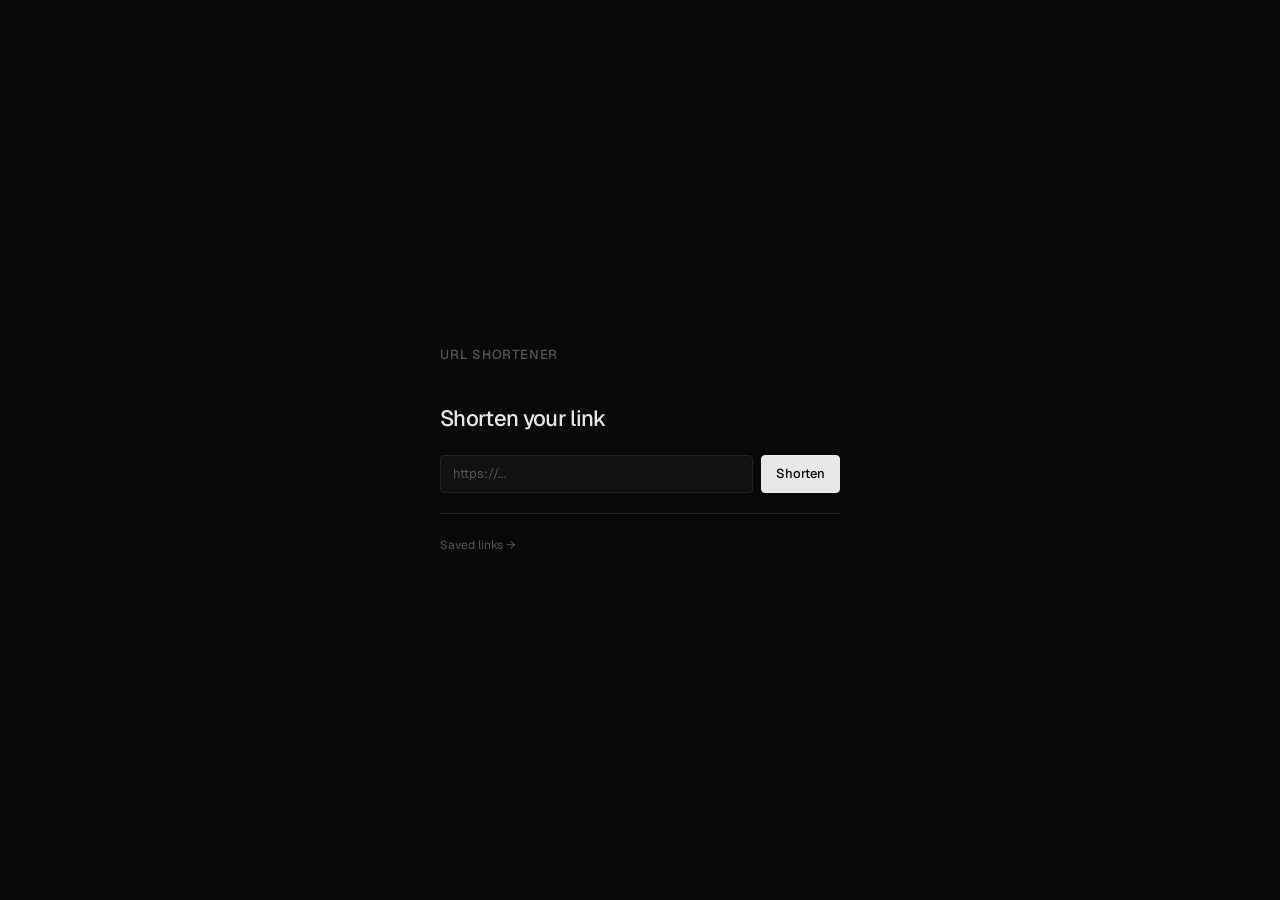
<file: frontend/index.html>
<!DOCTYPE html>
<html lang="en">
<head>
  <meta charset="UTF-8" />
  <meta name="viewport" content="width=device-width, initial-scale=1" />
  <title>URL Shortener</title>
  <link rel="stylesheet" href="style.css" />
</head>
<body>
  <div class="container">
    <p class="wordmark">URL Shortener</p>
    <h1>Shorten your link</h1>
    <form id="urlForm">
      <input
        type="text"
        id="originalUrl"
        name="originalUrl"
        placeholder="https://..."
        required
        autocomplete="off"
      />
      <button type="submit">Shorten</button>
    </form>
    <div id="result" class="hidden">
      <span>→</span><a id="shortUrl" href="#" target="_blank" rel="noopener"></a>
    </div>
    <div id="error" class="hidden"></div>
    <div class="divider"></div>
    <a href="saved_slugs.html" class="saved-link">Saved links →</a>
  </div>
  <script src="script.js"></script>
</body>
</html>
</file>
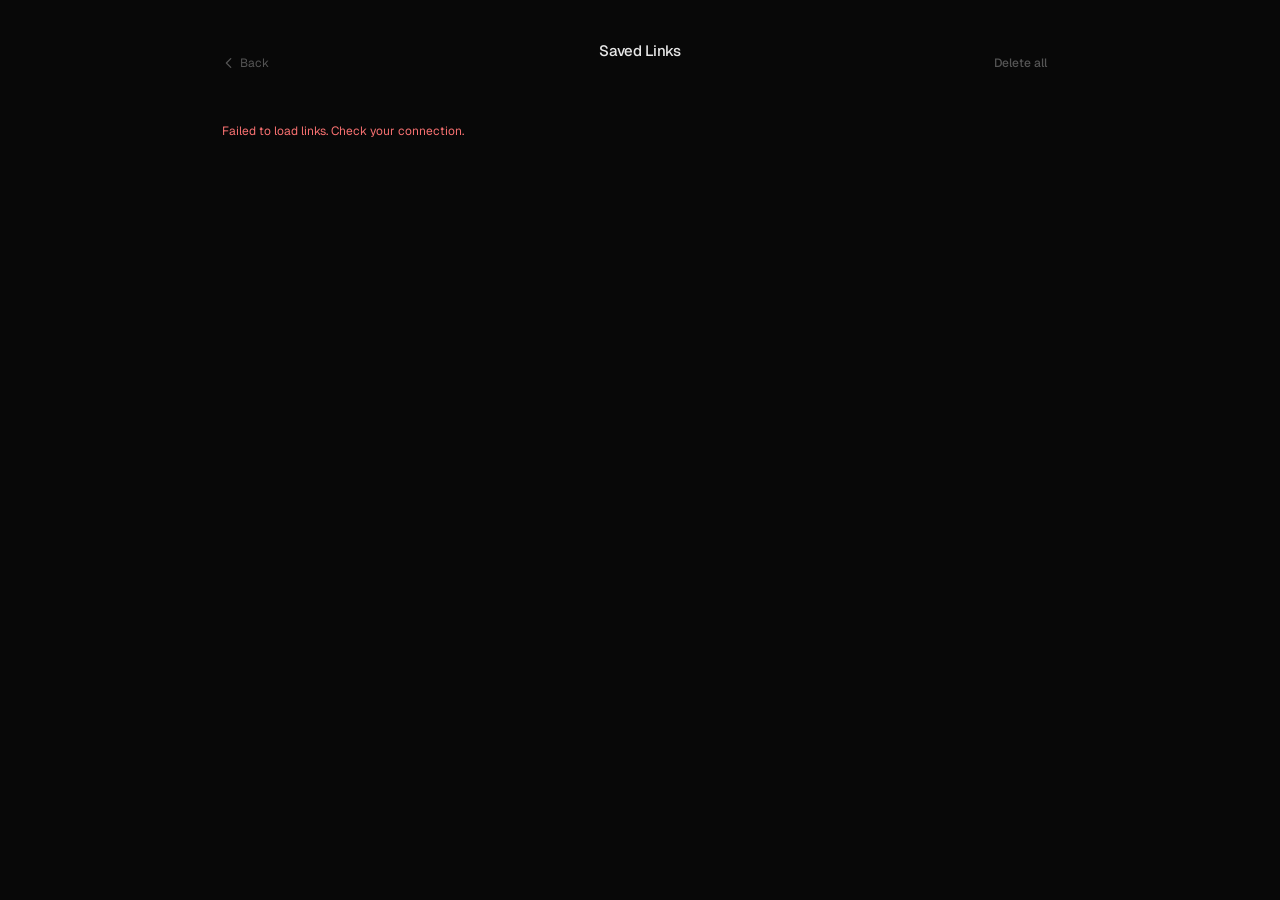
<file: frontend/saved_slugs.html>
<!DOCTYPE html>
<html lang="en">
<head>
  <meta charset="UTF-8" />
  <meta name="viewport" content="width=device-width, initial-scale=1" />
  <title>Saved Links — URL Shortener</title>
  <link rel="stylesheet" href="style.css" />
</head>
<body class="page-slugs">

  <div class="slugs-layout">

    <header class="slugs-header">
      <a href="index.html" class="back-link">
        <svg width="14" height="14" viewBox="0 0 16 16" fill="none">
          <path d="M10 3L5 8L10 13" stroke="currentColor" stroke-width="1.5" stroke-linecap="round" stroke-linejoin="round"/>
        </svg>
        Back
      </a>
      <h1 class="slugs-title">Saved Links</h1>
      <button id="deleteAllBtn" class="btn-danger-lg">Delete all</button>
    </header>

    <div id="loading" class="status-msg">
      <span class="spinner"></span> Loading...
    </div>
    <div id="emptyMsg" class="status-msg hidden">No saved links.</div>
    <div id="error" class="hidden error-msg"></div>

    <div id="tableWrap" class="table-wrap hidden">
      <table class="slug-table">
        <thead>
          <tr>
            <th class="col-index">#</th>
            <th class="col-short">Slug</th>
            <th class="col-original">Original URL</th>
            <th class="col-action"></th>
          </tr>
        </thead>
        <tbody id="slugTableBody"></tbody>
      </table>
    </div>

  </div>

  <script src="saved_slugs.js"></script>
</body>
</html>
</file>
<file: frontend/style.css>
@import url('https://fonts.googleapis.com/css2?family=Geist:wght@300;400;500;600&family=Geist+Mono:wght@400;500&display=swap');

:root {
  --bg:           #080808;
  --surface:      #111;
  --surface-2:    #161616;
  --surface-3:    #1c1c1c;
  --border:       #222;
  --border-hover: #333;
  --text:         #e8e8e8;
  --text-muted:   #555;
  --text-sub:     #888;
  --accent:       #e8e8e8;
  --accent-dim:   rgba(232,232,232,0.06);
  --danger:       #f87171;
  --danger-dim:   rgba(248,113,113,0.08);
  --error:        #f87171;
  --success:      #6ee7b7;
  --radius:       6px;
  --radius-sm:    4px;
  --font:         'Geist', system-ui, sans-serif;
  --font-mono:    'Geist Mono', 'Courier New', monospace;
}

*, *::before, *::after { box-sizing: border-box; margin: 0; padding: 0; }

body {
  background: var(--bg);
  color: var(--text);
  font-family: var(--font);
  font-size: 14px;
  line-height: 1.5;
  min-height: 100vh;
  -webkit-font-smoothing: antialiased;
}

/* ─── INDEX PAGE ───────────────────────────────── */

body:not(.page-slugs) {
  display: flex;
  justify-content: center;
  align-items: center;
  padding: 1.5rem;
}

.container {
  width: 100%;
  max-width: 400px;
}

.wordmark {
  font-size: 13px;
  font-weight: 500;
  color: var(--text-muted);
  letter-spacing: 0.06em;
  text-transform: uppercase;
  margin-bottom: 2.5rem;
}

h1 {
  font-size: 22px;
  font-weight: 500;
  letter-spacing: -0.03em;
  color: var(--text);
  margin-bottom: 1.5rem;
  line-height: 1.2;
}

form {
  display: flex;
  gap: 8px;
}

#originalUrl {
  flex: 1;
  height: 38px;
  padding: 0 12px;
  font-size: 13px;
  font-family: var(--font);
  background: var(--surface);
  border: 1px solid var(--border);
  border-radius: var(--radius-sm);
  color: var(--text);
  outline: none;
  transition: border-color 0.15s;
  min-width: 0;
}

#originalUrl::placeholder { color: var(--text-muted); }
#originalUrl:focus { border-color: var(--border-hover); }

/* ─── BUTTONS ──────────────────────────────────── */

button {
  display: inline-flex;
  align-items: center;
  justify-content: center;
  gap: 6px;
  height: 38px;
  padding: 0 14px;
  font-family: var(--font);
  font-size: 13px;
  font-weight: 500;
  cursor: pointer;
  border-radius: var(--radius-sm);
  border: 1px solid var(--border);
  white-space: nowrap;
  transition: background 0.15s, border-color 0.15s, color 0.15s;
}

/* Primary — белый */
button[type="submit"] {
  background: var(--text);
  border-color: var(--text);
  color: #080808;
}

button[type="submit"]:hover {
  background: #fff;
  border-color: #fff;
}

button:focus-visible {
  outline: 2px solid var(--text-sub);
  outline-offset: 2px;
}

/* ─── RESULT ───────────────────────────────────── */

#result {
  margin-top: 16px;
  padding: 10px 12px;
  background: var(--surface);
  border: 1px solid var(--border);
  border-radius: var(--radius-sm);
  font-size: 12px;
  color: var(--text-sub);
  display: flex;
  align-items: center;
  gap: 8px;
  word-break: break-all;
}

#result a {
  color: var(--text);
  text-decoration: none;
  font-family: var(--font-mono);
  font-size: 12px;
}

#result a:hover { text-decoration: underline; }

#error {
  margin-top: 10px;
  font-size: 12px;
  color: var(--error);
}

.hidden { display: none !important; }

/* ─── DIVIDER & NAV ────────────────────────────── */

.divider {
  margin: 20px 0;
  height: 1px;
  background: var(--border);
}

.saved-link {
  display: inline-flex;
  align-items: center;
  gap: 6px;
  color: var(--text-muted);
  font-size: 12px;
  text-decoration: none;
  transition: color 0.15s;
}

.saved-link:hover { color: var(--text); }

/* ─── SAVED SLUGS PAGE ─────────────────────────── */

body.page-slugs {
  display: block;
}

.slugs-layout {
  max-width: 900px;
  margin: 0 auto;
  padding: 48px 32px 80px;
}

/* Header */
.slugs-header {
  display: flex;
  align-items: center;
  gap: 16px;
  margin-bottom: 32px;
}

.back-link {
  display: inline-flex;
  align-items: center;
  gap: 4px;
  color: var(--text-muted);
  font-size: 12px;
  text-decoration: none;
  transition: color 0.15s;
  margin-right: auto;
  flex-shrink: 0;
}

.back-link:hover { color: var(--text); }

.slugs-title {
  font-size: 15px;
  font-weight: 500;
  letter-spacing: -0.02em;
  color: var(--text);
  position: absolute;
  left: 50%;
  transform: translateX(-50%);
}

.slugs-header {
  position: relative;
}

/* Danger button */
.btn-danger-lg {
  background: transparent;
  border: 1px solid transparent;
  color: var(--text-muted);
  height: 30px;
  padding: 0 10px;
  font-size: 12px;
  font-weight: 500;
  border-radius: var(--radius-sm);
  cursor: pointer;
  font-family: var(--font);
  transition: color 0.15s, border-color 0.15s;
  margin-left: auto;
}

.btn-danger-lg:hover {
  color: var(--danger);
  border-color: var(--border);
}

.btn-danger-lg:focus-visible {
  outline: 2px solid var(--danger);
  outline-offset: 2px;
}

/* Status messages */
.status-msg {
  display: flex;
  align-items: center;
  justify-content: center;
  gap: 8px;
  color: var(--text-muted);
  font-size: 13px;
  padding: 80px 0;
}

.error-msg {
  color: var(--error);
  font-size: 12px;
  padding: 12px 0;
}

/* Spinner */
.spinner {
  width: 14px;
  height: 14px;
  border: 1.5px solid var(--border-hover);
  border-top-color: var(--text-sub);
  border-radius: 50%;
  animation: spin 0.65s linear infinite;
  flex-shrink: 0;
}

@keyframes spin { to { transform: rotate(360deg); } }

/* ─── TABLE ────────────────────────────────────── */

.table-wrap {
  border: 1px solid var(--border);
  border-radius: var(--radius);
  overflow: hidden;
  overflow-x: auto;
}

.slug-table {
  width: 100%;
  border-collapse: collapse;
  font-size: 13px;
  table-layout: fixed;
}

.slug-table thead tr {
  border-bottom: 1px solid var(--border);
}

.slug-table th {
  padding: 9px 14px;
  font-size: 11px;
  font-weight: 500;
  letter-spacing: 0.04em;
  color: var(--text-muted);
  text-align: left;
  text-transform: uppercase;
}

.slug-table tbody tr {
  border-bottom: 1px solid var(--border);
  transition: background 0.1s;
}

.slug-table tbody tr:last-child { border-bottom: none; }
.slug-table tbody tr:hover { background: var(--surface); }

.slug-table td {
  padding: 11px 14px;
  vertical-align: middle;
}

.col-index    { width: 48px; }
.col-short    { width: 150px; }
.col-original { /* fills */ }
.col-action   { width: 80px; text-align: right; }

.index-num {
  font-size: 11px;
  color: var(--text-muted);
  font-variant-numeric: tabular-nums;
  font-family: var(--font-mono);
}

/* Slug badge */
.slug-badge {
  display: inline-flex;
  align-items: center;
  gap: 5px;
  background: transparent;
  border: none;
  padding: 0;
  font-family: var(--font-mono);
  font-size: 12px;
  color: var(--text);
  text-decoration: none;
  transition: color 0.15s;
  white-space: nowrap;
}

.slug-badge:hover { color: var(--text-sub); }

.slug-badge svg {
  opacity: 0;
  transition: opacity 0.15s;
  flex-shrink: 0;
}

.slug-badge:hover svg { opacity: 1; }

/* Original URL */
.original-cell {
  display: flex;
  align-items: center;
  min-width: 0;
}

.original-url {
  color: var(--text-muted);
  text-decoration: none;
  white-space: nowrap;
  overflow: hidden;
  text-overflow: ellipsis;
  display: block;
  font-size: 12px;
  transition: color 0.15s;
}

.original-url:hover { color: var(--text-sub); }

/* Row delete */
.btn-row-delete {
  background: transparent;
  border: none;
  color: transparent;
  height: 26px;
  padding: 0 8px;
  font-size: 11px;
  font-weight: 500;
  border-radius: var(--radius-sm);
  cursor: pointer;
  font-family: var(--font);
  transition: color 0.15s;
}

.slug-table tbody tr:hover .btn-row-delete {
  color: var(--text-muted);
}

.btn-row-delete:hover {
  color: var(--danger) !important;
}
</file>
